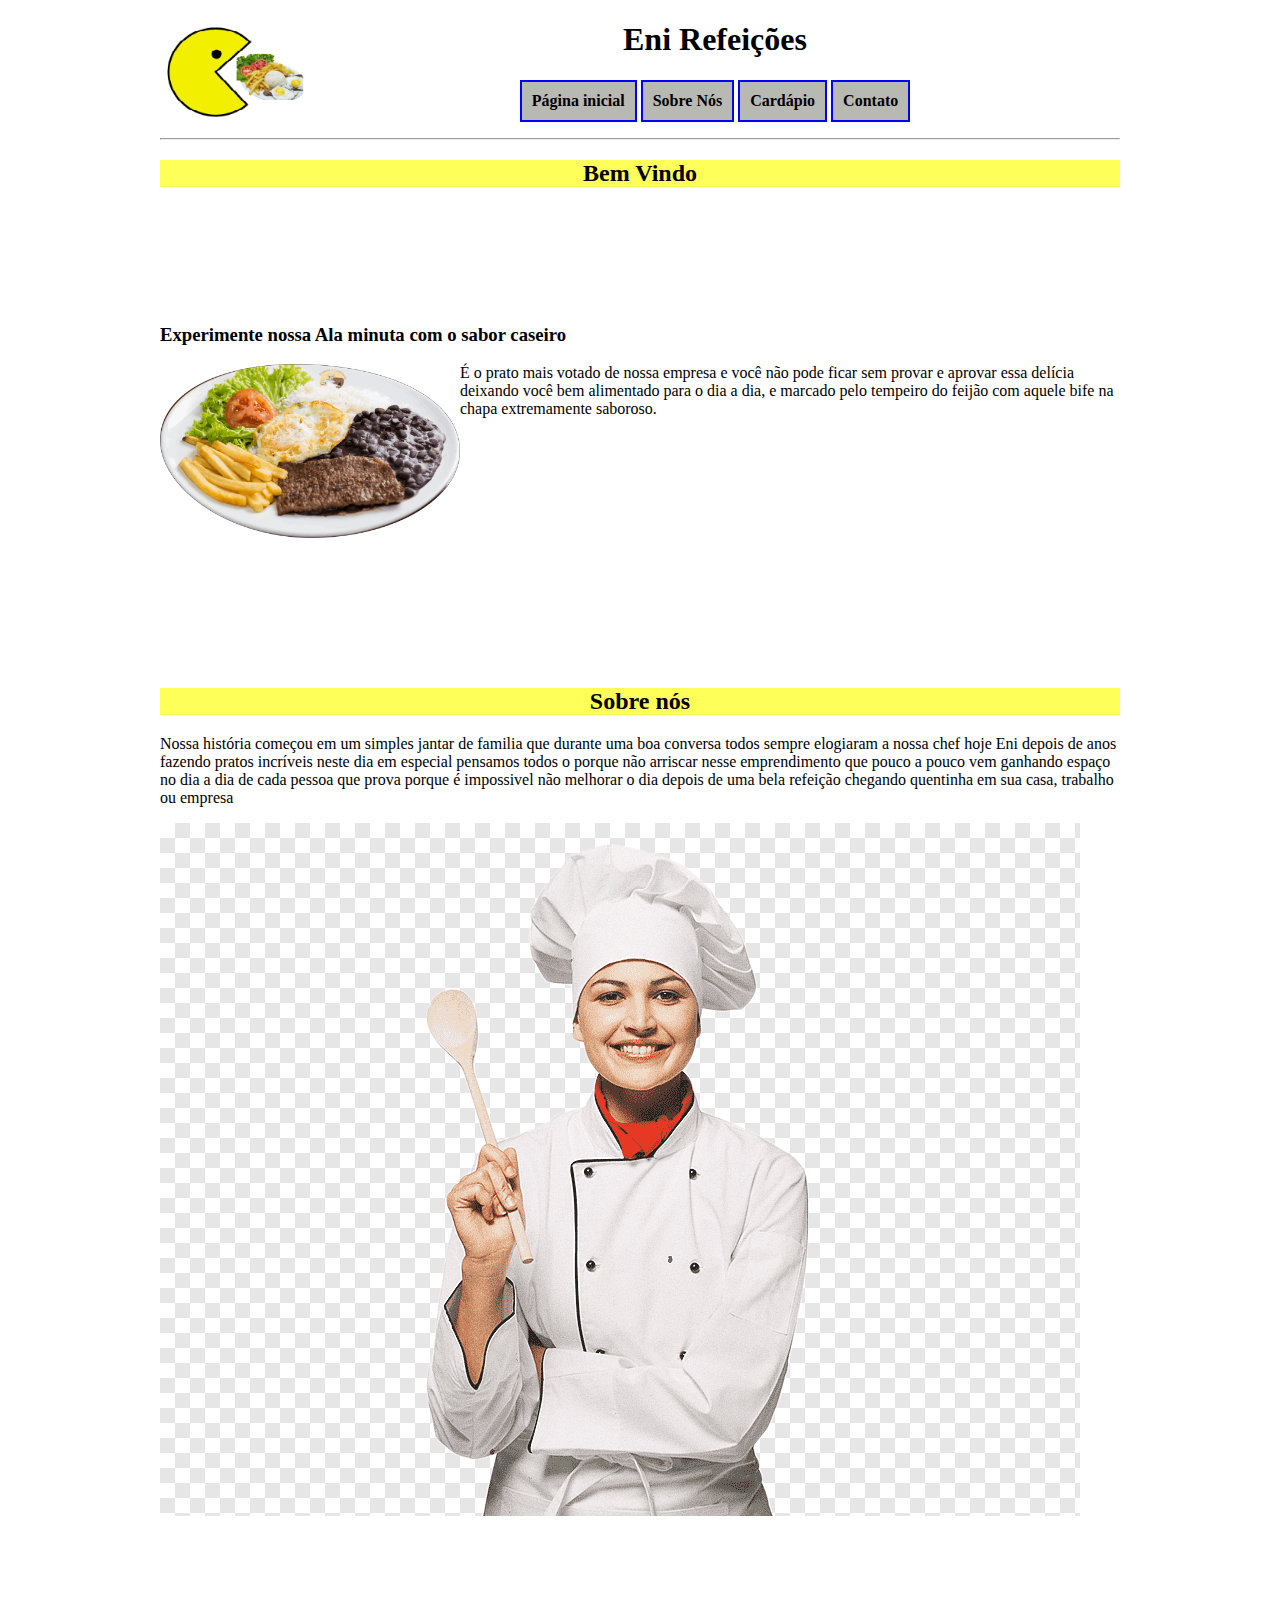
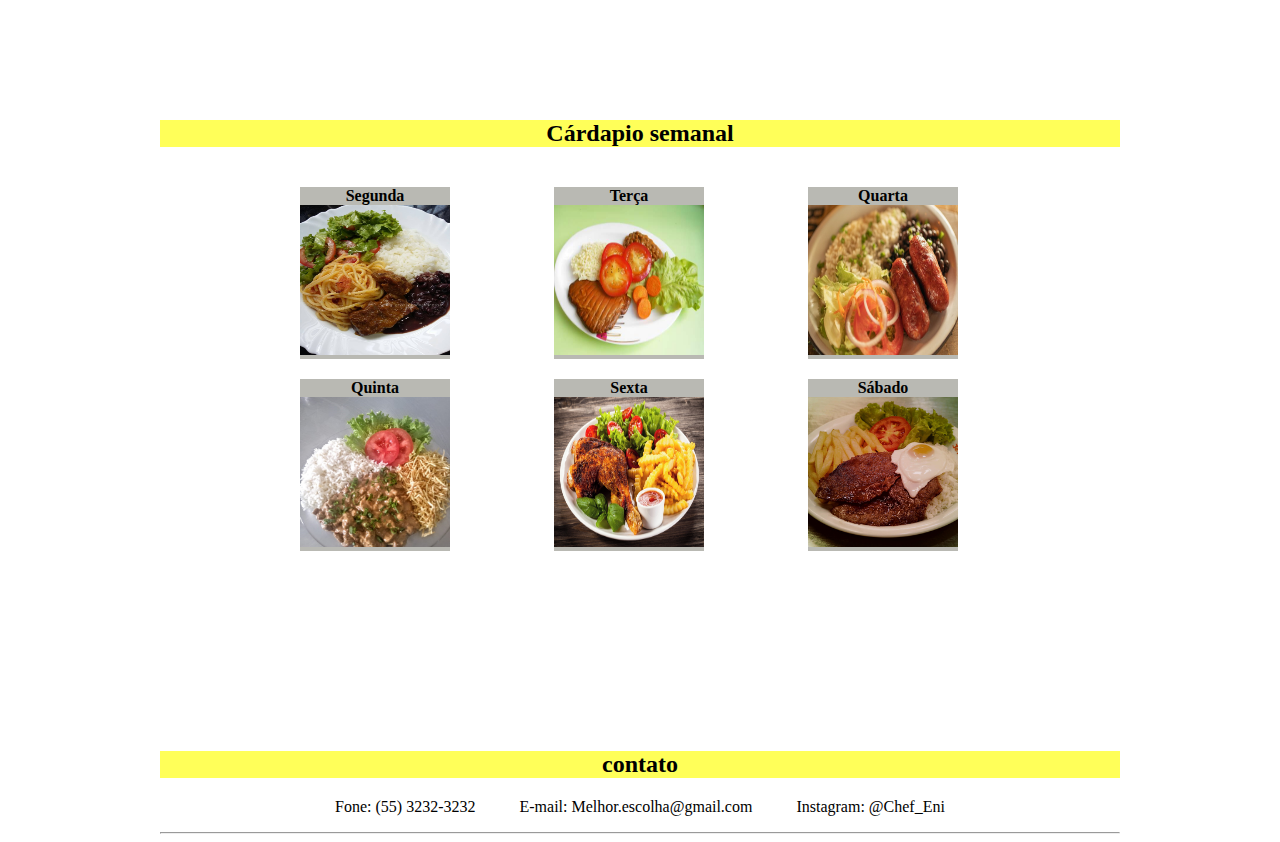
<file: index.html>
<!DOCTYPE html>
<html lang="en">
<head>
    <meta charset="UTF-8">
    <meta http-equiv="X-UA-Compatible" content="IE=edge">
    <meta name="viewport" content="width=device-width, initial-scale=1.0">
    <title>Eni Refeições</title>
    <link rel="stylesheet" href="css/Estilo.css">
</head>
<body>
    <header>
        <div>
            <img class="emblema" src="img/emblema.png">
        </div>
        <div>
            <h1>Eni Refeições</h1>
        <nav>
            <ul>
                <li><a href="index.html">Página inicial</a></li>
                <li><a href="Sobre.html">Sobre Nós</a></li>
                <li><a href="Cardapio.html">Cardápio</a></li>
                <li><a href="Contato.html">Contato</a></li>
            </ul>
        </nav>    
        </div>
    </header>
        <div class="container">
            <hr>
            <h2>Bem Vindo</h2>
            <div class="inicio">
                <br>
                <p>
                    <h3>Experimente nossa Ala minuta com o sabor caseiro</h3>
                    <img class="melhorp" src="img/imgtxt.png" alt="Prato Preferido">
                    É o prato mais votado de nossa empresa e você não pode 
                    ficar sem provar e aprovar essa delícia deixando você 
                    bem alimentado para o dia a dia, e marcado pelo tempeiro
                    do feijão com aquele bife na chapa extremamente saboroso.     
                </p>
            </div>
            <div class="sobre">
                <h2>Sobre nós</h2>
                <p>
                    Nossa história começou em um simples jantar de familia que durante
                    uma boa conversa todos sempre elogiaram a nossa chef hoje Eni depois
                    de anos fazendo pratos incríveis neste dia em especial pensamos todos 
                    o porque não arriscar nesse emprendimento que pouco a pouco vem ganhando 
                    espaço no dia a dia de cada pessoa que prova porque é impossivel não melhorar 
                    o dia depois de uma bela refeição chegando quentinha em sua casa, trabalho ou empresa

                </p>
                <img src="img/cheff.png" alt="chef" class="chef">
            </div>
            <div class="semanal">
                <h2>Cárdapio semanal</h2>
                <ul>
                    <li>Segunda <br> <img src="img/1.jpg"></li>
                    <li>Terça <br> <img src="img/2.jpg"></li>
                    <li>Quarta <br> <img src="img/3.jpeg"></li>
                    <li>Quinta <br> <img src="img/4.jpeg"></li>
                    <li>Sexta <br> <img src="img/5.jpg"></li>
                    <li>Sábado <br> <img src="img/6.png"></li>
                </ul>
            </div>
            <footer>
                <h2>contato</h2>
                <div class="a1">
                    <ul class="bb">
                        <li>Fone: (55) 3232-3232</li>
                        <li>E-mail: Melhor.escolha@gmail.com</li>
                        <li>Instagram: @Chef_Eni</li>
                    </ul>
                </div>
                <hr>
            </footer>
        </div>
</body>
</html>
</file>
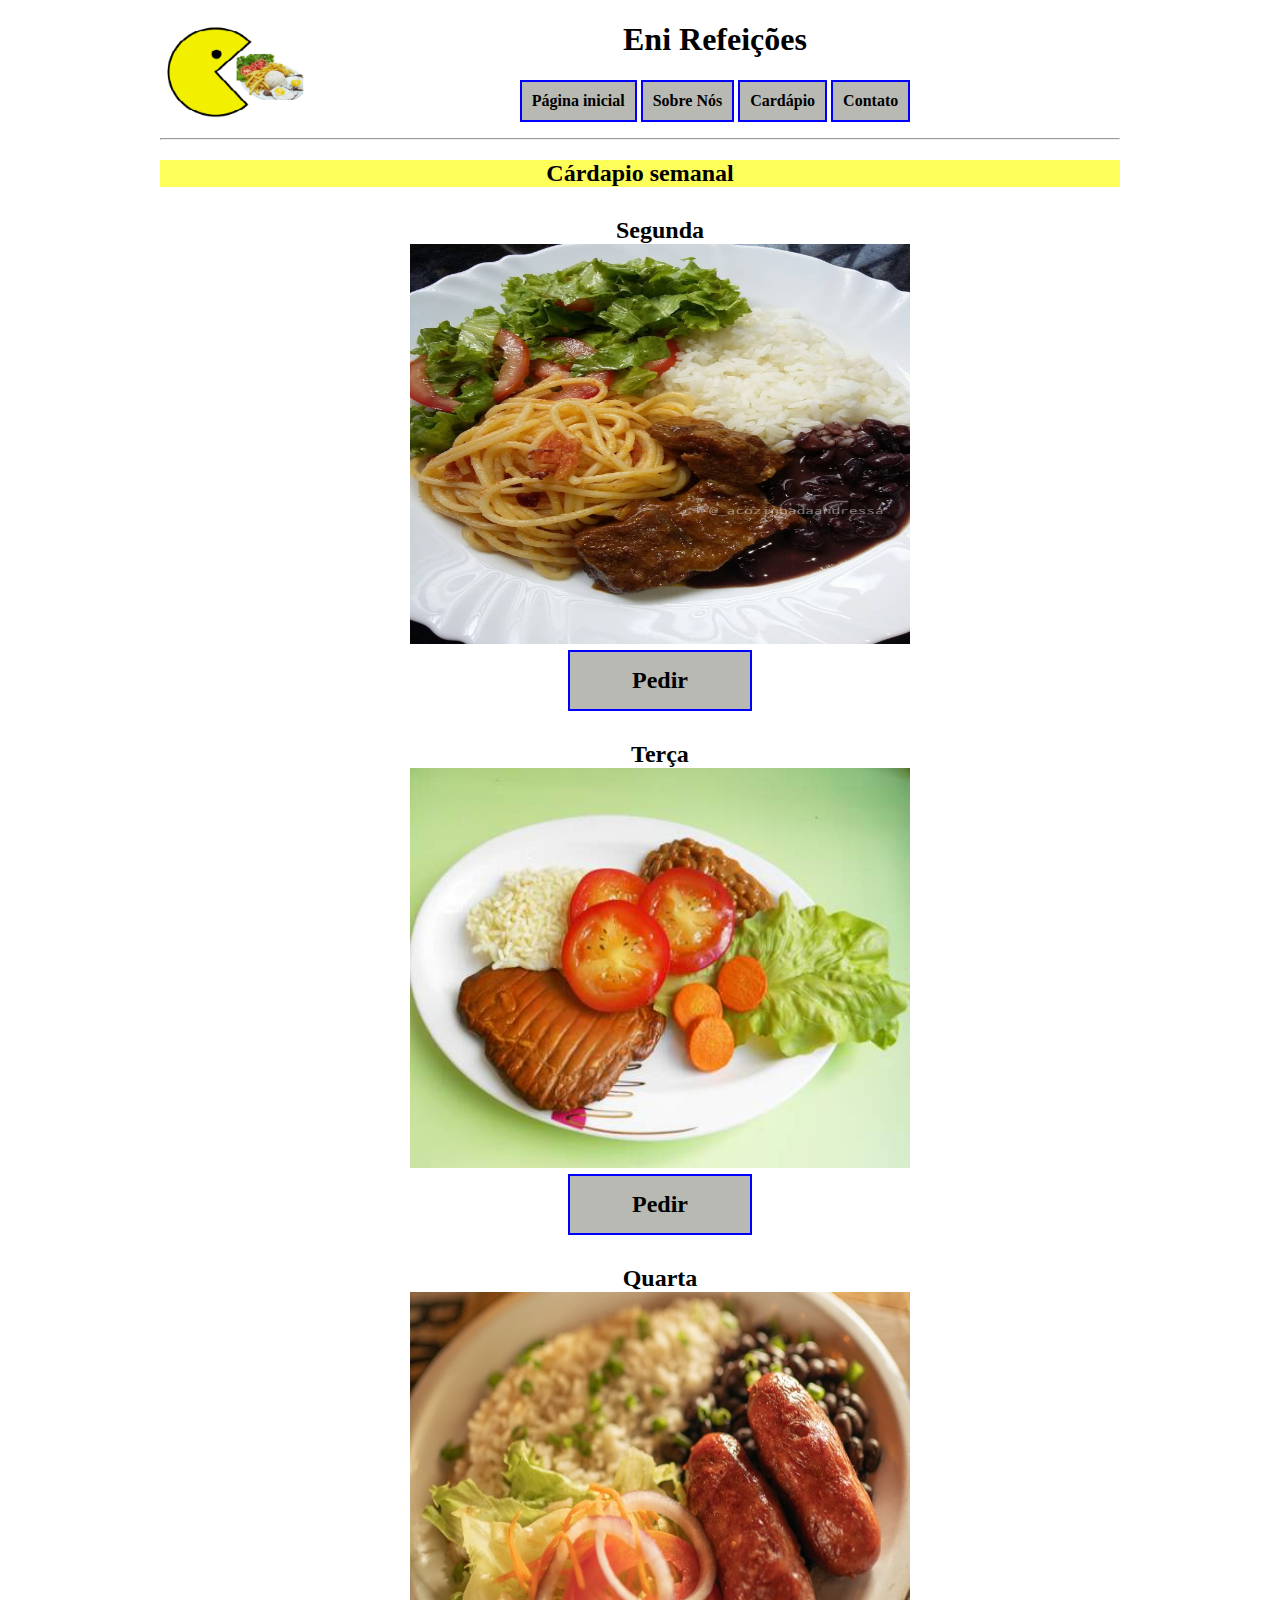
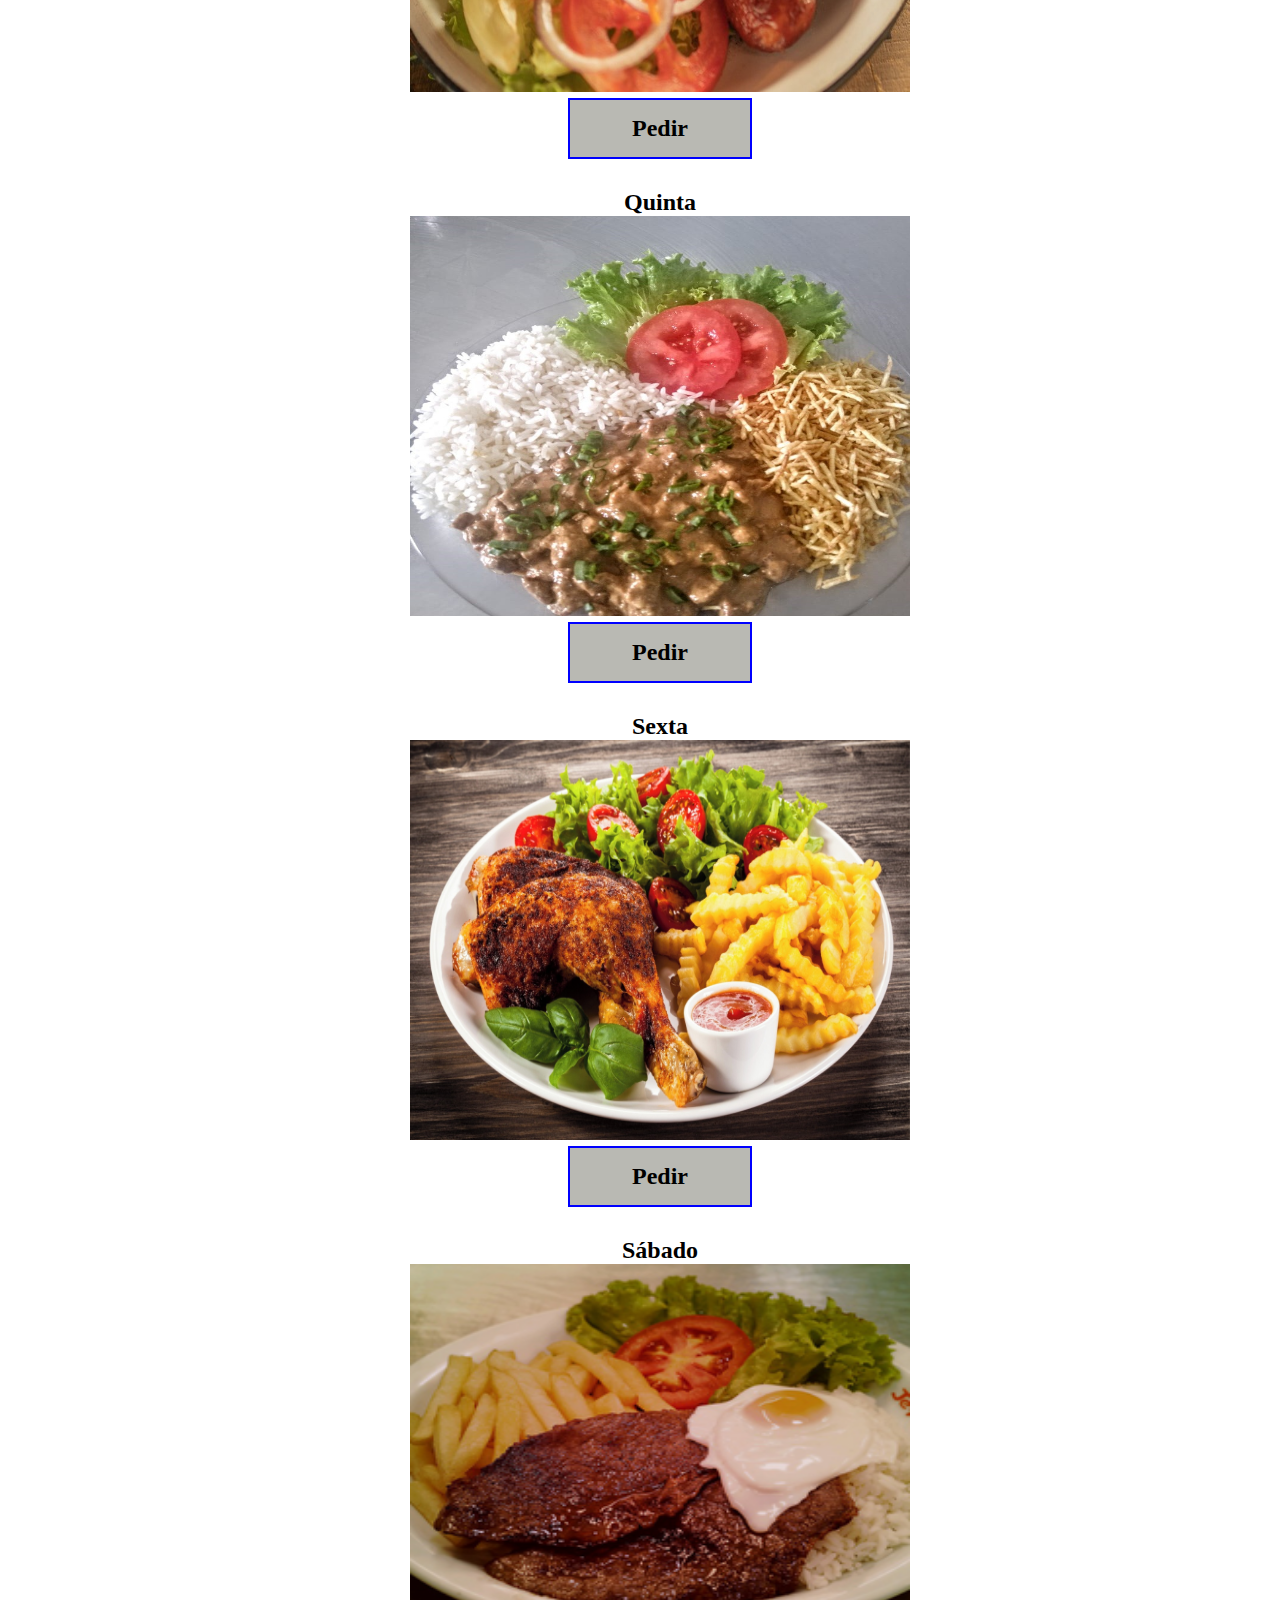
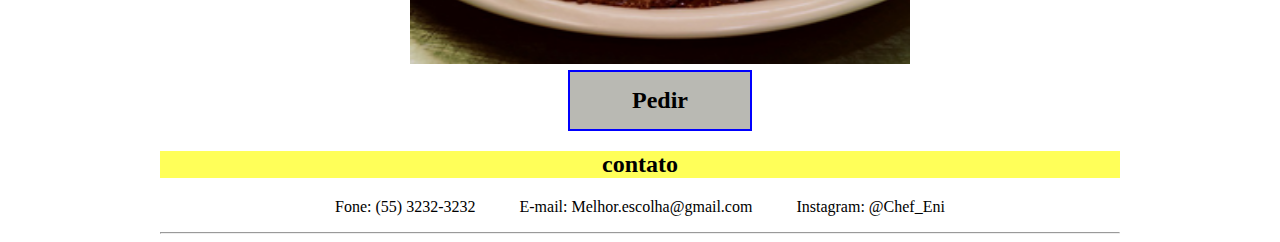
<file: Cardapio.html>
<!DOCTYPE html>
<html lang="en">
<head>
    <meta charset="UTF-8">
    <meta http-equiv="X-UA-Compatible" content="IE=edge">
    <meta name="viewport" content="width=device-width, initial-scale=1.0">
    <title>Cardápio</title>
    <link rel="stylesheet" href="css/Estilo.css">
</head>
<body>
    <header>
        <div>
            <img class="emblema" src="img/emblema.png">
        </div>
        <div>
            <h1>Eni Refeições</h1>
        <nav>
            <ul>
                <li><a href="index.html">Página inicial</a></li>
                <li><a href="Sobre.html">Sobre Nós</a></li>
                <li><a href="Cardapio.html">Cardápio</a></li>
                <li><a href="Contato.html">Contato</a></li>
            </ul>
        </nav>    
        </div>
    </header>
        <div class="container">
            <hr>
            <div class="psemana">
                <h2>Cárdapio semanal</h2>
                <ul>
                    <li>Segunda <br> <img src="img/1.jpg"> <nav><a href="Comprar.html">Pedir</a></nav></li>
                    <li>Terça <br> <img src="img/2.jpg"> <nav><a href="Comprar.html">Pedir</a></nav></li>
                    <li>Quarta <br> <img src="img/3.jpeg"> <nav><a href="Comprar.html">Pedir</a></nav></li>
                    <li>Quinta <br> <img src="img/4.jpeg"> <nav><a href="Comprar.html">Pedir</a></nav></li>
                    <li>Sexta <br> <img src="img/5.jpg"> <nav><a href="Comprar.html">Pedir</a></nav></li>
                    <li>Sábado <br> <img src="img/6.png"><nav><a href="Comprar.html">Pedir</a></nav></li>
                </ul>
            </div>
            <footer>
                <h2>contato</h2>
                <div class="a1">
                    <ul class="bb">
                        <li>Fone: (55) 3232-3232</li>
                        <li>E-mail: Melhor.escolha@gmail.com</li>
                        <li>Instagram: @Chef_Eni</li>
                    </ul>
                </div>
                <hr>
            </footer>
        </div>
</body>
</html>
</file>
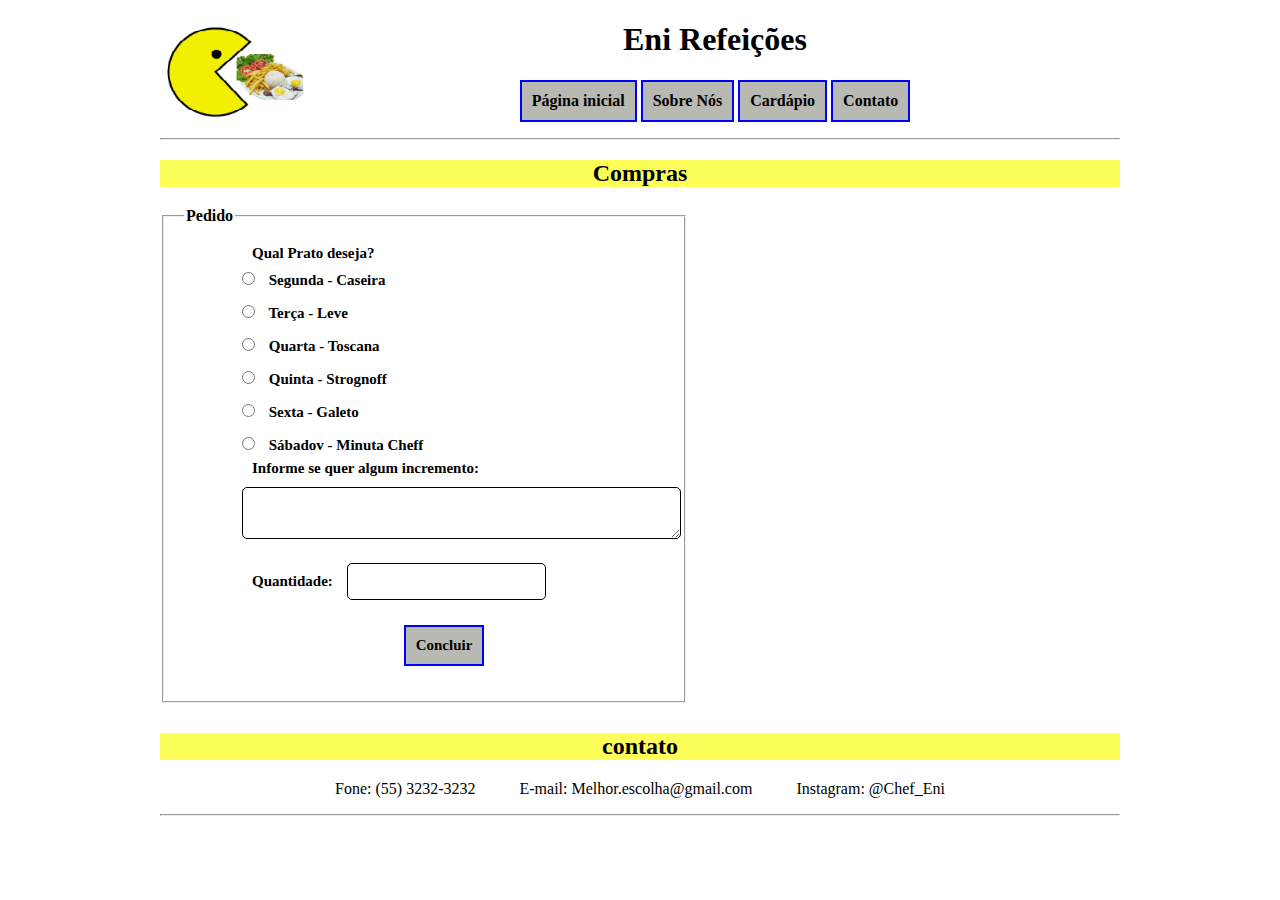
<file: Comprar.html>
<!DOCTYPE html>
<html lang="en">
<head>
    <meta charset="UTF-8">
    <meta http-equiv="X-UA-Compatible" content="IE=edge">
    <meta name="viewport" content="width=device-width, initial-scale=1.0">
    <title>Pedido</title>
    <link rel="stylesheet" href="css/Estilo.css">
</head>
<body>
    <header>
        <div>
            <img class="emblema" src="img/emblema.png">
        </div>
        <div>
            <h1>Eni Refeições</h1>
        <nav>
            <ul>
                <li><a href="index.html">Página inicial</a></li>
                <li><a href="Sobre.html">Sobre Nós</a></li>
                <li><a href="Cardapio.html">Cardápio</a></li>
                <li><a href="Contato.html">Contato</a></li>
            </ul>
        </nav>    
        </div>
    </header>
        <div class="container">
            <hr>
            <div>
                <h2>Compras</h2>
                <fieldset class="pedido">
                    <legend>Pedido</legend>
                    <div>
                        <form action="recebe.php">
                            <label for="pergunta">Qual Prato deseja?</label>
                            <br>
                            <input type="radio" name="pergunta" value="seg"> Segunda - Caseira
                            <br>
                            <input type="radio" name="pergunta" value="ter"> Terça - Leve
                            <br>
                            <input type="radio" name="pergunta" value="qua"> Quarta - Toscana
                            <br>
                            <input type="radio" name="pergunta" value="qui"> Quinta - Strognoff
                            <br>
                            <input type="radio" name="pergunta" value="sex"> Sexta - Galeto
                            <br>
                            <input type="radio" name="pergunta" value="sab"> Sábadov - Minuta Cheff
                            <br>
                            <label for="observação">Informe se quer algum incremento:</label>
                            <textarea name="observacao" rows="2" cols="50"></textarea>
                            <br>
                            <label for="quantidade">Quantidade:</label>
                            <input type="text" id="quantidade">
                            <br>
                            <nav>
                                <ul>
                                    <li><nav>Concluir</nav></li>
                                </ul>
                            </nav> 
                        </form>
                    </div>
                </fieldset>
            </div>
            <footer>
                <h2>contato</h2>
                <div class="a1">
                    <ul class="bb">
                        <li>Fone: (55) 3232-3232</li>
                        <li>E-mail: Melhor.escolha@gmail.com</li>
                        <li>Instagram: @Chef_Eni</li>
                    </ul>
                </div>
                <hr>
            </footer>
        </div>
</body>
</html>
</file>
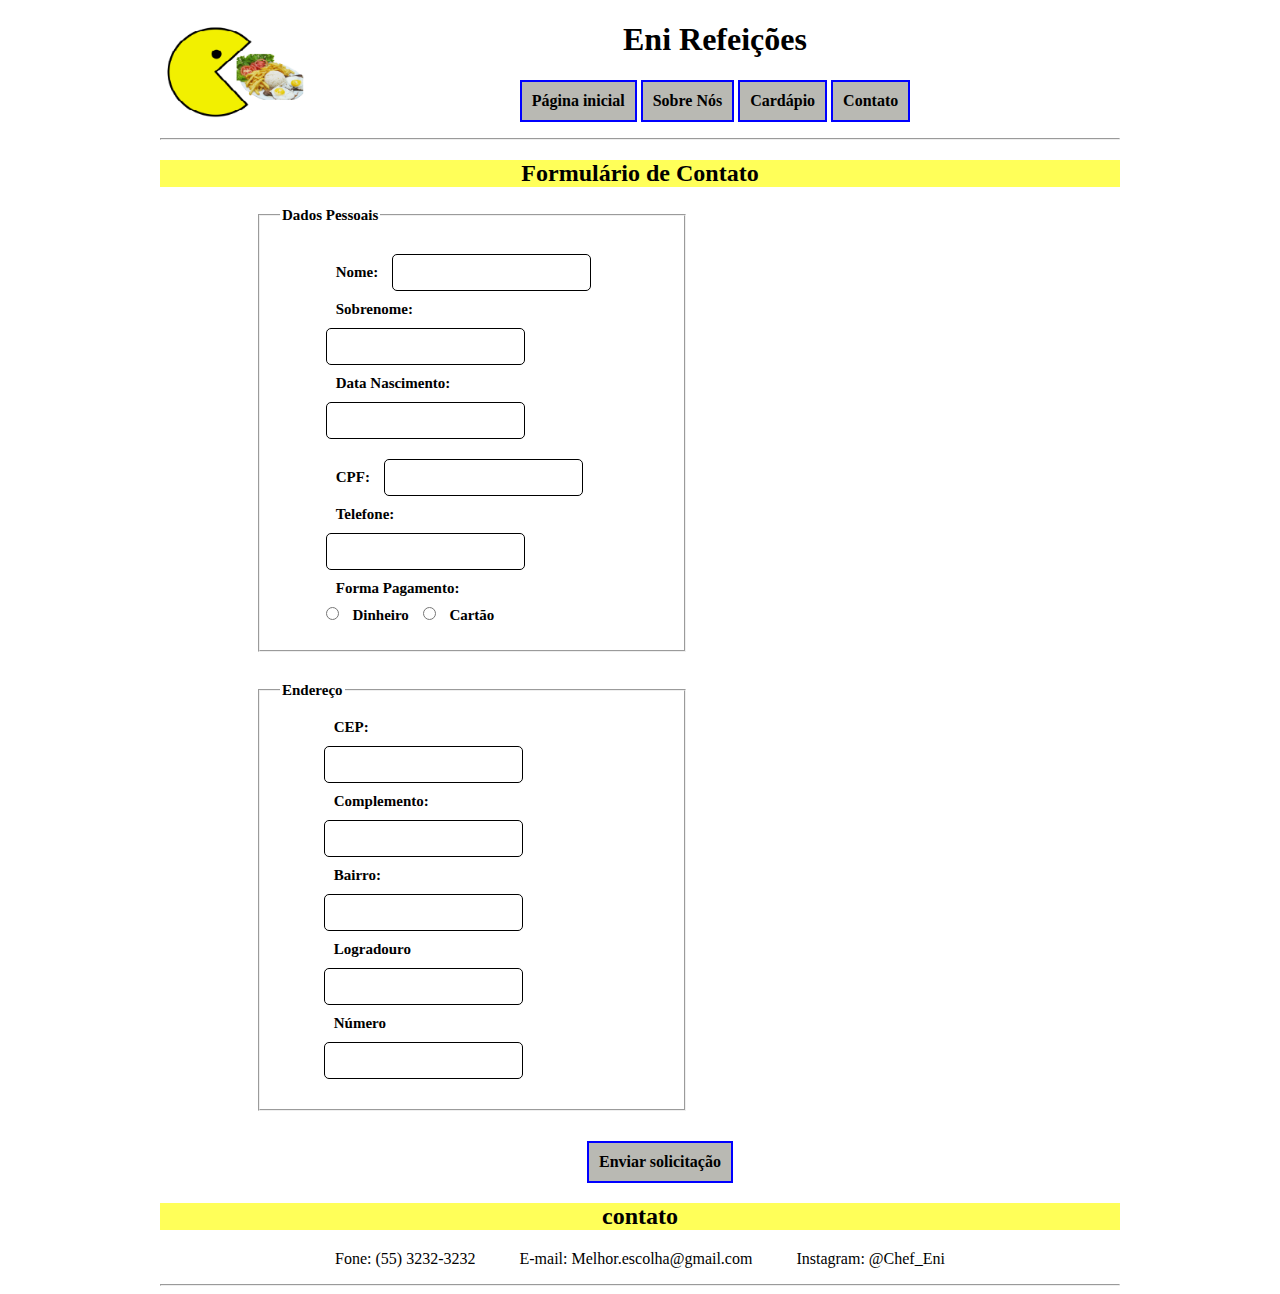
<file: Contato.html>
<!DOCTYPE html>
<html lang="en">
<head>
    <meta charset="UTF-8">
    <meta http-equiv="X-UA-Compatible" content="IE=edge">
    <meta name="viewport" content="width=device-width, initial-scale=1.0">
    <title>Contato</title>
    <link rel="stylesheet" href="css/Estilo.css">
</head>
<body>
    <header>
        <div>
            <img class="emblema" src="img/emblema.png">
        </div>
        <div>
            <h1>Eni Refeições</h1>
        <nav>
            <ul>
                <li><a href="index.html">Página inicial</a></li>
                <li><a href="Sobre.html">Sobre Nós</a></li>
                <li><a href="Cardapio.html">Cardápio</a></li>
                <li><a href="Contato.html">Contato</a></li>
            </ul>
        </nav>    
        </div>
    </header>
        <div class="container">
            <hr>
            <div class="container">
                    <h2>Formulário de Contato</h2>
                <div class="contbox">
                    <fieldset class="dados">
                        <legend>Dados Pessoais</legend>
                        <div class="dadospessoais">
                            <div class="b">
                                <form>
                                    <label for="Nome">Nome:</label>
                                    <input type="text" id="Nome" name="nome">
                                    <br>
                                    <label for="sobrenome">Sobrenome:</label>
                                    <input type="text" id="sobrenome" name="sobrenome">
                                    <br>
                                    <label for="data">Data Nascimento:</label>
                                    <input type="text" id="data" name="data" width="130px">
                                    <br>
                                    <Label for="cpf">CPF:</Label>
                                    <input type="text" id="cpf" name="cpf">
                                    <br>
                                    <label for="telefone">Telefone:</label>
                                    <input type="text" id="teledone" name="telefone">
                                    <br>
                                    <label for="FormaPagamento:">Forma Pagamento:</label>
                                    <br>
                                    <input type="radio" name="FormaPagamento" value="Dinheiro"> Dinheiro
                                    <input type="radio" name="FormaPagamento" value="Cartão"> Cartão
                                    <br>
                                </form>
                            </div>
                        </div>
                        </fieldset>
                    <fieldset class="endereco">
                        <legend>Endereço</legend>
                        <div class="enderecoformulario">
                            <div class="b">
                                <form>
                                    <label for="Cep">CEP:</label>
                                    <input type="text" id="cep" name="cep">
                                    <br>
                                    <label for="complemento">Complemento:</label>
                                    <input type="text" id="complemento" name="complemento">
                                    <br>
                                    <label for="bairro">Bairro:</label>
                                    <input type="text" id="bairro" name="bairro">
                                    <br>
                                    <label for="logradouro">Logradouro</label>
                                    <input type="text" id="logradouro" name="logradouro">
                                    <br>
                                    <label for="numero">Número</label>
                                    <input type="text" id="email" name="email">
                                    <br>
                                </form>    
                            </div>
                        </div>
                    </fieldset>
                </div>
                <nav>
                    <ul>
                        <li><nav>Enviar solicitação</nav></li>
                    </ul>
                </nav>    
            </div>
            <footer>
                <h2>contato</h2>
                <div class="a1">
                    <ul class="bb">
                        <li>Fone: (55) 3232-3232</li>
                        <li>E-mail: Melhor.escolha@gmail.com</li>
                        <li>Instagram: @Chef_Eni</li>
                    </ul>
                </div>
                <hr>
            </footer>
        </div>
</body>
</html>
</file>
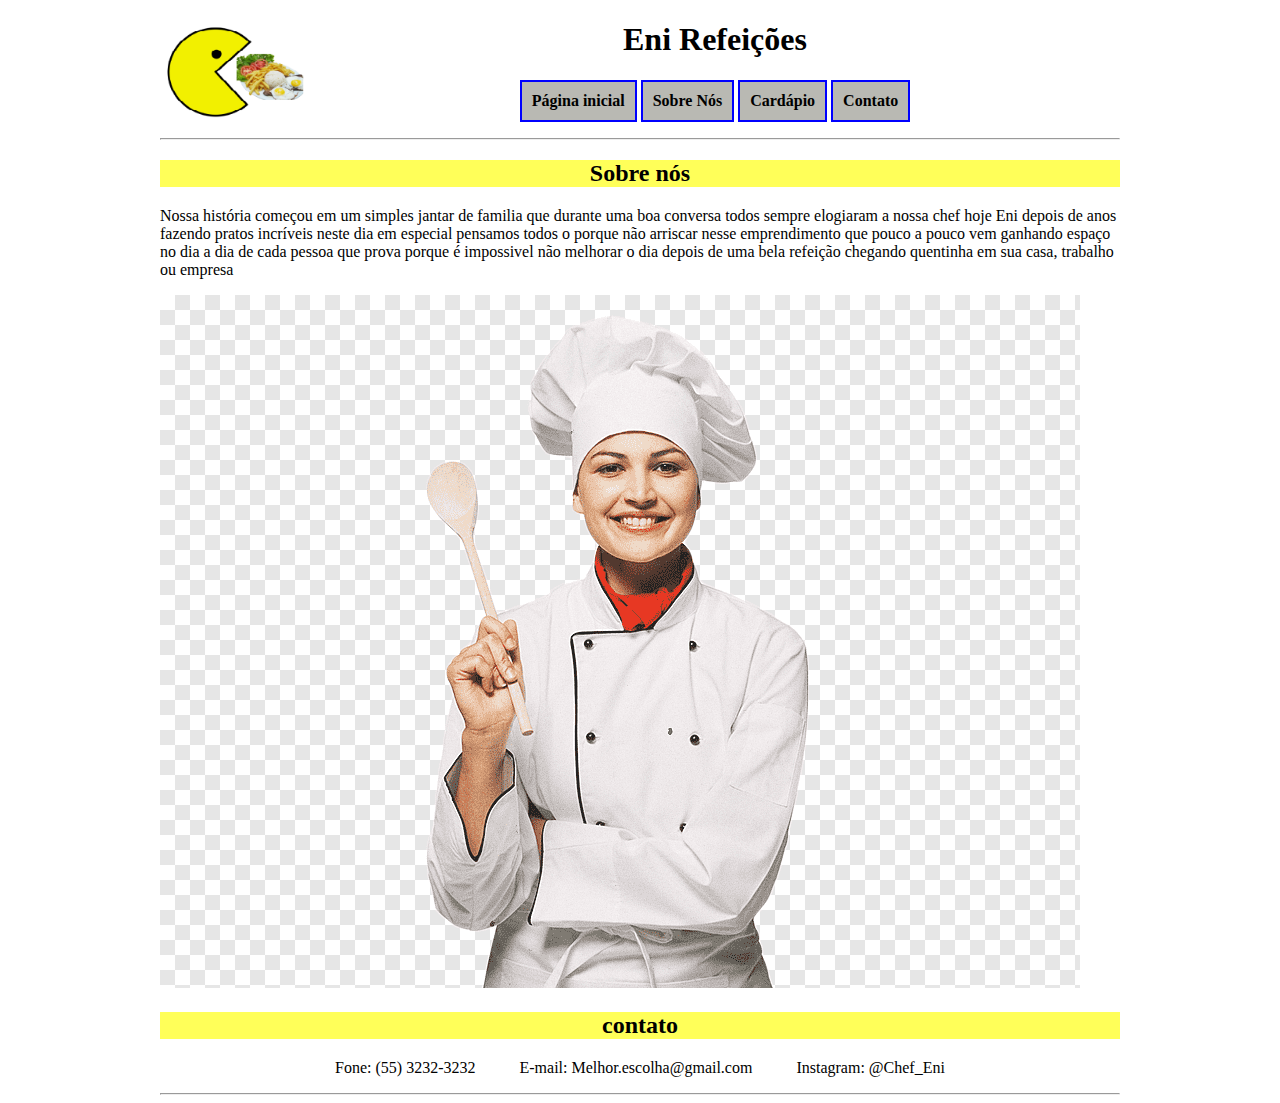
<file: Sobre.html>
<!DOCTYPE html>
<html lang="en">
<head>
    <meta charset="UTF-8">
    <meta http-equiv="X-UA-Compatible" content="IE=edge">
    <meta name="viewport" content="width=device-width, initial-scale=1.0">
    <title>Sobre nós</title>
    <link rel="stylesheet" href="css/Estilo.css">
</head>
<body>
    <header>
        <div>
            <img class="emblema" src="img/emblema.png">
        </div>
        <div>
            <h1>Eni Refeições</h1>
        <nav>
            <ul>
                <li><a href="index.html">Página inicial</a></li>
                <li><a href="Sobre.html">Sobre Nós</a></li>
                <li><a href="Cardapio.html">Cardápio</a></li>
                <li><a href="Contato.html">Contato</a></li>
            </ul>
        </nav>    
        </div>
    </header>
        <div class="container">
            <hr>
            <div>
                <h2>Sobre nós</h2>
                <p>
                    Nossa história começou em um simples jantar de familia que durante
                    uma boa conversa todos sempre elogiaram a nossa chef hoje Eni depois
                    de anos fazendo pratos incríveis neste dia em especial pensamos todos 
                    o porque não arriscar nesse emprendimento que pouco a pouco vem ganhando 
                    espaço no dia a dia de cada pessoa que prova porque é impossivel não melhorar 
                    o dia depois de uma bela refeição chegando quentinha em sua casa, trabalho ou empresa

                </p>
                <img src="img/cheff.png" alt="chef" class="chef">
            </div>
            <footer>
                <h2>contato</h2>
                <div class="a1">
                    <ul class="bb">
                        <li>Fone: (55) 3232-3232</li>
                        <li>E-mail: Melhor.escolha@gmail.com</li>
                        <li>Instagram: @Chef_Eni</li>
                    </ul>
                </div>
                <hr>
            </footer>
        </div>
</body>
</html>
</file>
<file: css/Estilo.css>
header{
    width: 960px;
    margin: 0 auto;
}
.emblema{
    float: left;
    width: 150px;
}
h1{
    text-align: center;
}
nav ul li{
    display: inline-block;
    border: 2px solid blue;
    padding: 10px;
    background-color: rgb(185, 185, 179);
    font-weight: bold;
}
nav{
    text-align: center;
}
.container{
    width: 960px;
    margin: 0 auto;
    background-color: white;
}
h2{
    background-color: rgb(255, 255, 89);
    text-align: center;
}
.melhorp{
    float: left;
    width: 300px;
}
.semanal{
    margin-top: 200px;
    margin-bottom: 200px;
}
.semanal ul li{
    display: inline-block;
    text-align: center;
    margin-left: 100px;
    font-weight: bold;
    margin-top: 20px;
    background-color: rgb(185, 185, 179);
}
.semanal img{
    width: 150px;
    height: 150px;
}
.semanal p{
    top: 0px;
}
.sobre{
    margin-top: 270px;
}
.inicio{
    margin-top: 100px;
}
.chef img{
    width: 500;
    text-align: center;
}
.a1 ul li{
    display: inline-block;
    margin-right: 40px;
}
.a1 ul{
    text-align: center;
}
.psemana img{
    width: 500px;
    height: 400px;
}
.psemana ul li{
    text-align: center;
    font-weight: bold;
    font-size: 18pt;
    display: block;
    margin-top: 30px;
}
.psemana nav{
    border: 2px solid blue;
    padding: 15px;
    background-color: rgb(185, 185, 179);
    font-weight: bold;
    width: 150px;
    margin-left: 40%;
}
.contbox{
    font-size: 15px;
    margin-left: 10%;
    margin-right: 10%;
    
}
.a{
    width: 50%;
    text-align: left;
}
form{
    font-size: 15px;
    margin-right: 10%;
    margin-left: 10%;
}
label{
    font-weight: bold;
    margin-left: 20px;
}
fieldset{
    font-weight: bold;
    margin-bottom: 30px;
    padding: 20px;
    width: 50%;
}
input,
textarea,
select{
    padding: 10px;
    margin-left: 20px;
    border: 1px solid;
    border-radius: 5px;
    margin: 10px;
}
.cor{
    width: 30px;
    height: 30px;
    padding: 0;
    border: none;
}
.dadospessoais{
    float: left;
}
.enderecoformulario{
    float: left;
}
a{
    text-decoration: none;
    font-weight: bold;
    color: black;
}
</file>
